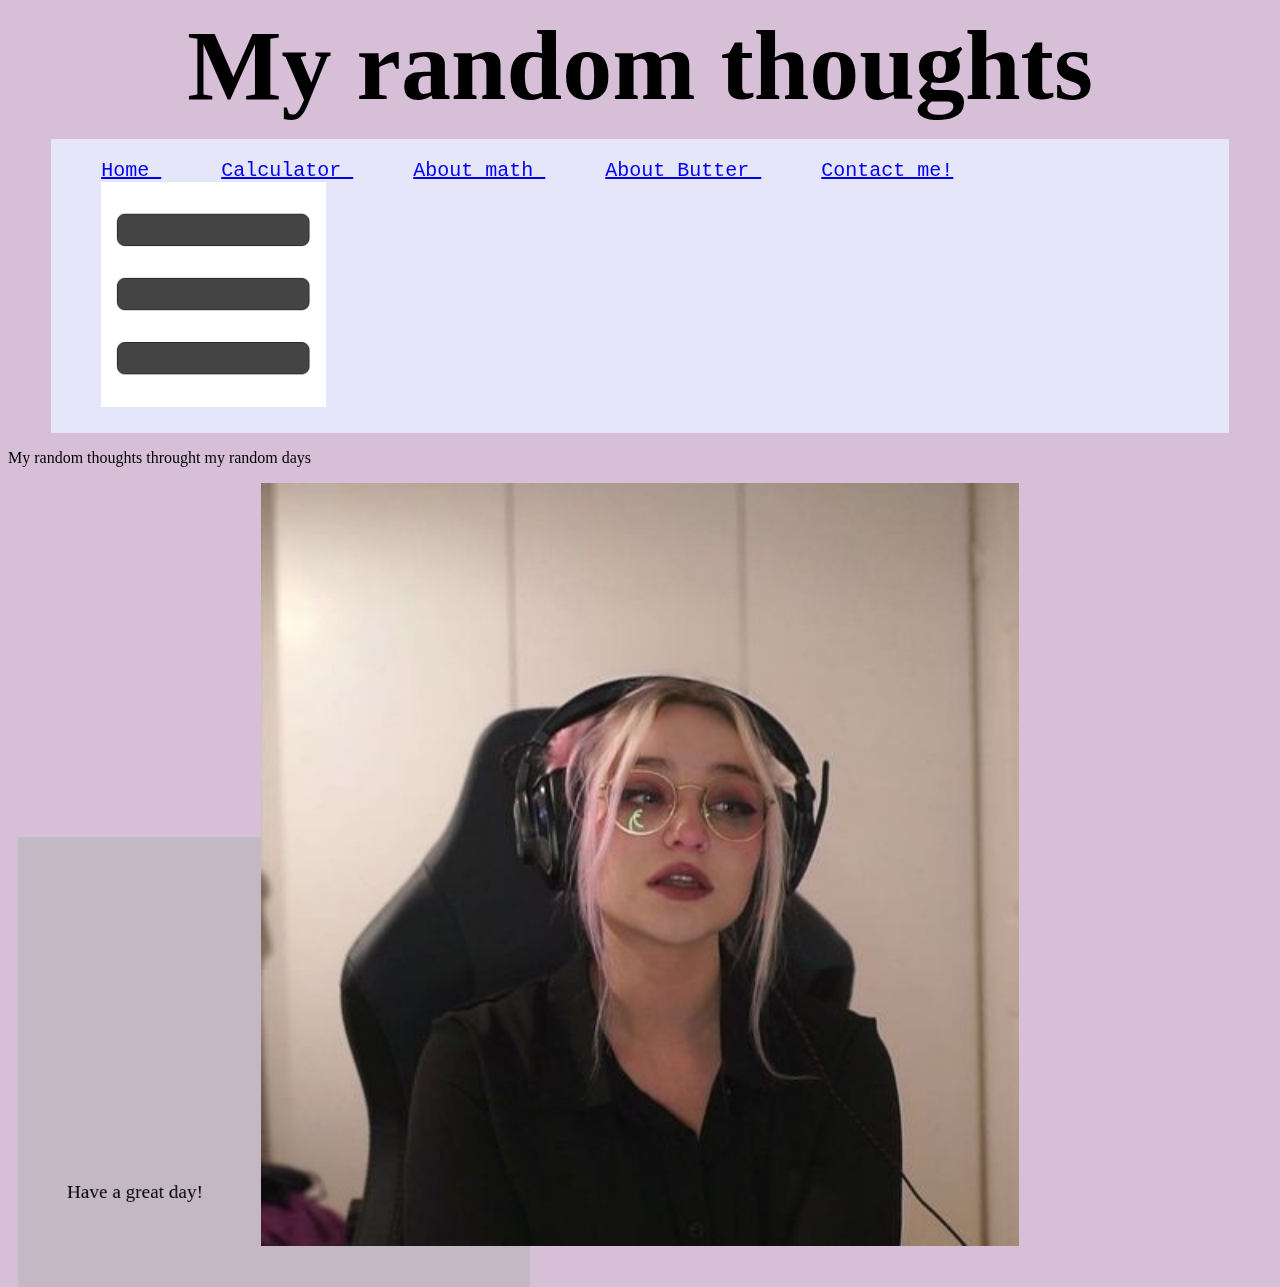
<file: index.html>
<Doctype! html>
  <html>
    <head>
     <style>
      div{width:60%;
     height:300px;
     margin:auto;
 } 
      .slides{width:100%;
 }</style>
      <link rel='stylesheet' type='text/css' href='butterstyle.css' />
      </head>
   
    <title> Home </title>
     <body>
      <script>alert(" im tired");</script>
      <h1 id = "MyRandomThoughts" onmouseover= "colorchange()" onmouseout = "restorecolor()"> My random thoughts
      </h1>
      
      <p id = "today" style = "text-align:center;"></p>
      <!--<h1 id = "myheading"></h1> -->
 <nav id="navbar" style="margin-top:3px;">
 <a href="index.html"> Home </a>
 <a href="calculator.html"> Calculator </a>
 <a href="100.html"> About math </a>
 <a href="butter.html"> About Butter </a>
  <a href="contactme.html"> Contact me! </a>
<a href="javascript:void(0);" class="icon" onclick="myFunction()">
		<img src="bars.png"/></a>

 </nav> 
 <p>My random thoughts throught my random days</p>
      <div id = "slideshow">
      <img src = "niki nihaachu.jpg" class = "slides">
      <img src = "wilbrrrr.jpg" class = "slides">
      <img src = "tomMy.jpg" class = "slides">
      <img src = "ranbob.jpg" class = "slides"></div>
      <br><br><br>
      <div style="width:40vw;height:50vh;display:inline;margin-left:10px;float:left;overflow:hidden;">
      <canvas id = "canvas" style = "margin:auto;background-color:rgba(174, 177, 174, 0.5);border:1px solid #b5c4c1;width:100%;"></canvas>
      </div>
      <script>
      function colorchange() {document.getElementById("MyRandomThoughts").style.color = "white";}
       function restorecolor() {document.getElementById("MyRandomThoughts").style.color = "black";} 
       function getdate() {var today = new Date();document.getElementById("today").innerHTML= today.toLocaleString();}
       var slideIndex = 0;
        startshow();
       setInterval(getdate,3000);
       function startshow() {
       var MySlides = document.getElementsByClassName("slides");
       for (var i=0; i<4;i++){
 MySlides[i].style.display="none";
 }
 MySlides[slideIndex].style.display = "block"; 
        slideIndex = slideIndex + 1;
        if(slideIndex>=4){
 slideIndex=0;}
 
        setTimeout(startshow, 3000);
       }
      </script>
      <script>
       var can=document.getElementById("canvas");
       can.width=parent.innerWidth/2;
       can.height=parent.innerHeight-100;
       var c=can.getContext('2d');
         var img = new Image();
        img.src = "balons.png";
 var dx = 0, dy = can.height;
       function animate(){
        c.clearRect(0,0,can.width, can.height);
              c.font = "28px 'Itim'";
       c.fillStyle = "black";
       c.fontWeight = "900";
       c.fillText("My Favorite Yoututbers!",can.width/2,50);
       c.font = "24px 'Itim'";
       c.fillText("-Niki Nihacchu",(can.width/2)+20,120);
       c.fillText("-TommyInnit",(can.width/2)+20,160);
       c.fillText("-Wilbur Soot",(can.width/2)+20,200);
       c.fillText("-George NotFound",(can.width/2)+20,240);
       c.fillText("Have a great day!",dx, can.height/2+50);
        dx+=10;
        if(dx>can.width){
        dx = 0;
        }
        c.drawImage(img,can.width/4-100,dy,150,150);
        c.drawImage(img,can.width/4-150,dy,150,150);
        c.drawImage(img,can.width/4-50,dy,150,150);
        
        dy -=10
        if (dy<0){
         dy=can.height;
       }
       }
     
                  setInterval(animate,100);
        function myFunction() {
  var x = document.getElementById("navbar");
  if (x.className === "nav-bar1") {
    x.className += " responsive";
  } else {
    x.className = "nav-bar1";
  }
}

      </script>
     </body>
     </html>
</file>
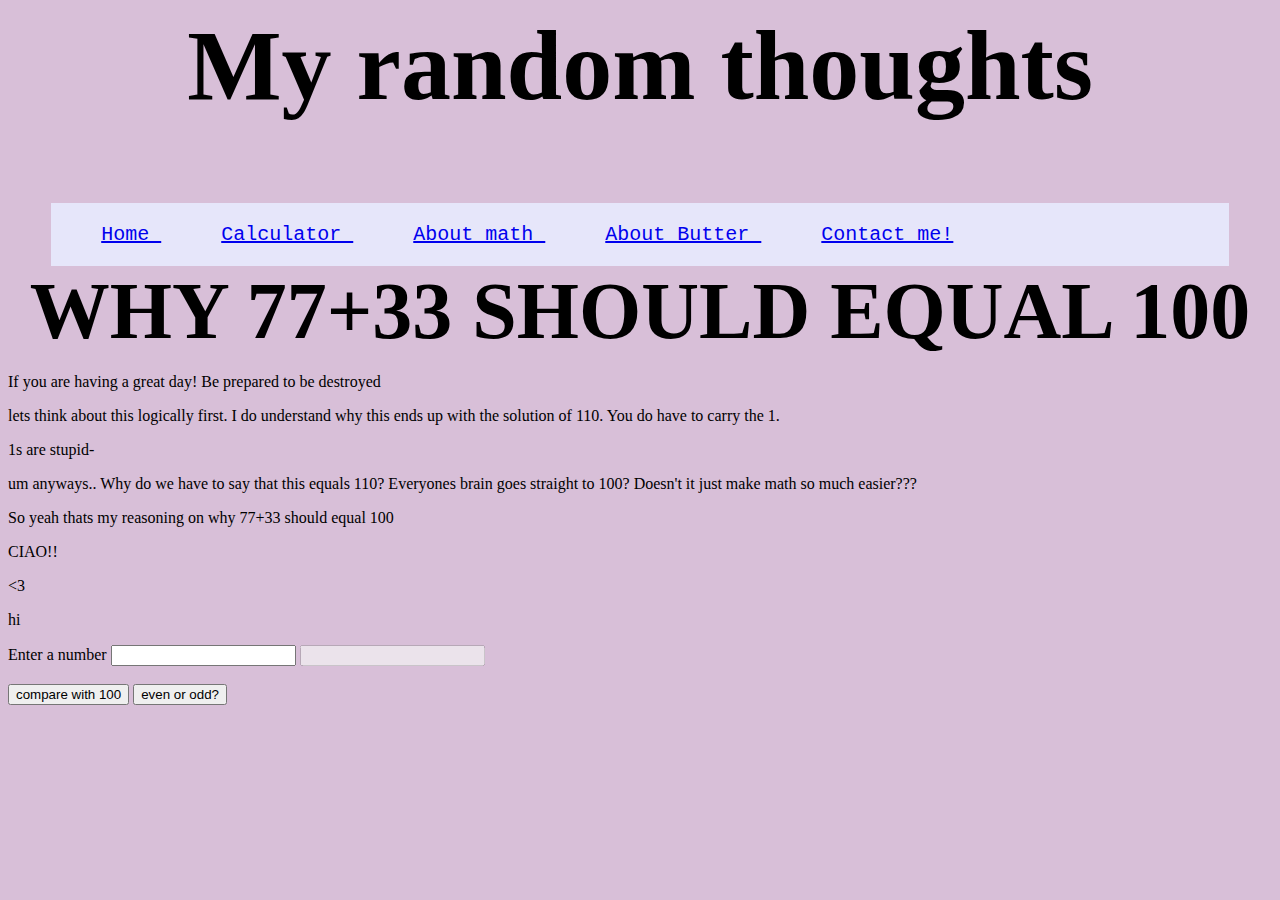
<file: 100.html>
<Doctype! html>
  <html>
<head>
<title> About math</title>
 <link rel='stylesheet' type='text/css' href='butterstyle.css' />
</head>
<body>
    <h1> My random thoughts</h1>
<nav id="navbar">
<a href="index.html"> Home </a>
  <a href="calculator.html"> Calculator </a>
<a href="100.html"> About math </a>
<a href="butter.html"> About Butter </a>
   <a href="contactme.html"> Contact me! </a>
</nav>
<h2> WHY 77+33 SHOULD EQUAL 100 </h2>
    <p> If you are having a great day! Be prepared to be destroyed </p>
    <p> lets think about this logically first. I do understand why this ends up with the solution of 110. You do have to carry the 1.
      <p> 1s are stupid- </p>
      <p> um anyways.. Why do we have to say that this equals 110? Everyones brain goes straight to 100? Doesn't it just make math so much easier???</p>
      <p> So yeah thats my reasoning on why 77+33 should equal 100</p>
      <p>CIAO!!</P>
      <p> <3</p>
    <p>hi</p>
    <label> Enter a number</label>
    <input type = "number" id = "number">
     <input type = "text" id = "result" disabled>
    <br><br>
    <button onclick = "verify()"> compare with 100 </button>
    <button onclick = "evenOdd()">even or odd?</button>
    
    <br><br><br><br>
    <script> function verify(){
        var num = document.getElementById("number").value;
        if(num>100){result.value = "your number is greater than 100";}
        else if (num == 100){
        result.value  = "your number is 100";}
       else{result.value = "your number is less than 100";}
       
}
    function evenOdd(){
        var num = document.getElementById("number").value;
      if(num%2 ==0){result.value = "your number is even";}
      else{result.value = "your number is odd";}
    }</script>
</body>
  </html>
</file>
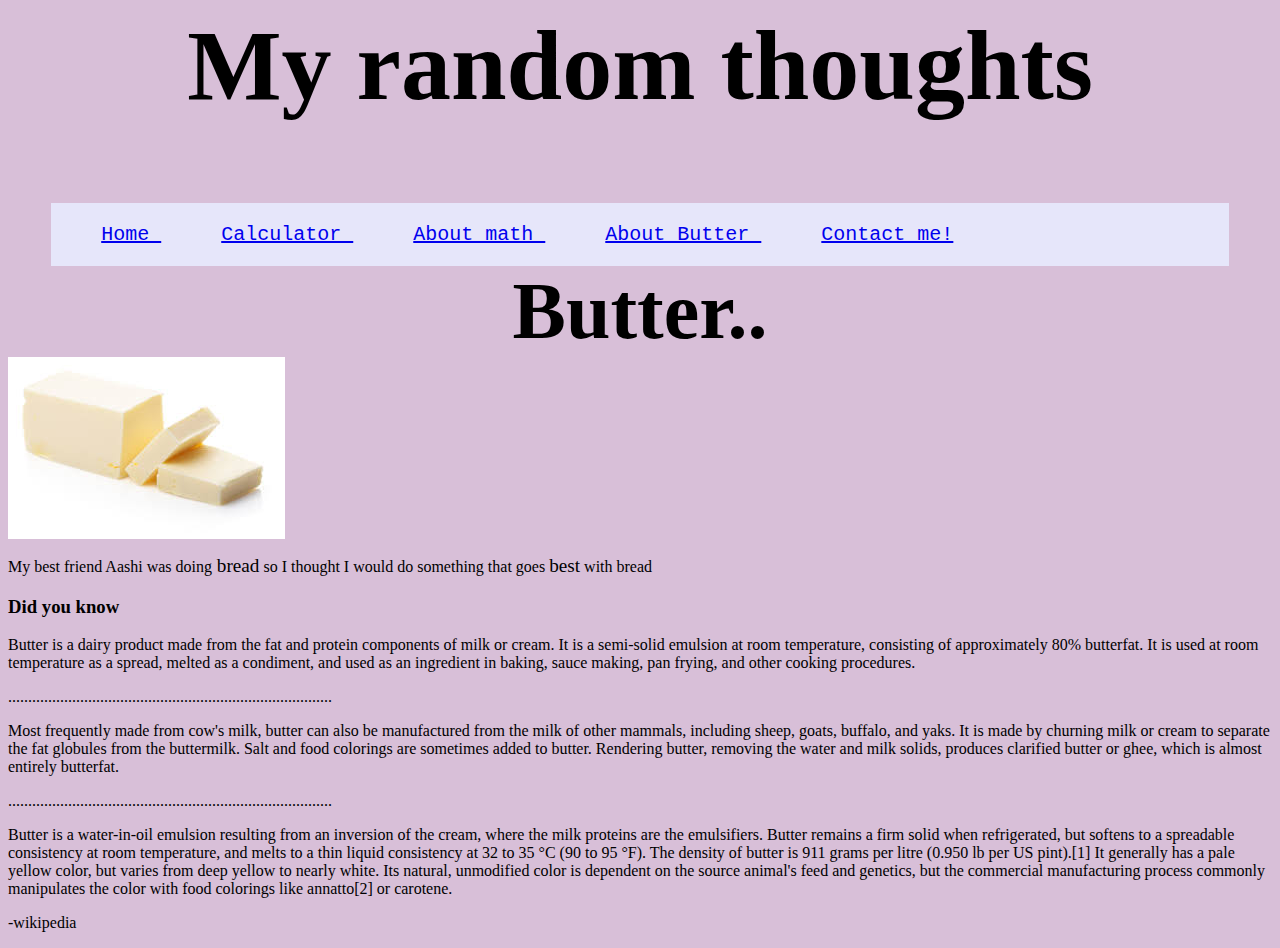
<file: butter.html>
<Doctype! html>
 <html>
   <head>
     <link rel='stylesheet' type='text/css' href='butterstyle.css' />
       <title> Butter.. </title>
     </head>
    <body>
      <h1> My random thoughts</h1>
<nav id="navbar">
<a href="index.html"> Home </a>
 <a href="calculator.html"> Calculator </a>
<a href="100.html"> About math </a>
<a href="butter.html"> About Butter </a>
  <a href="contactme.html"> Contact me! </a>
</nav>
<h2>Butter..</h2>
      <img src="butter.jpg" id = "butter" onmouseover = "ChangeImage()" onmouseout = "restoreimage()">
     <script>function ChangeImage(){
     document.getElementById("butter").style.width = "600px";
     document.getElementById("butter").style.border = "tan 3px dotted";}
     function restoreimage() {
     document.getElementById ("butter").style.width = "200px";
           document.getElementById("butter").style.border = "none";
     }
     </script>
      <p> My best friend Aashi was doing<big> bread</big> so I thought I would do something that goes <big> best</big> with bread
      <h3> Did you know </h3>
      <p> Butter is a dairy product made from the fat and protein components of milk or cream. It is a semi-solid emulsion at room temperature, consisting of approximately 80% butterfat. It is used at room temperature as a spread, melted as a condiment, and used as an ingredient in baking, sauce making, pan frying, and other cooking procedures.</p>
      <p> .................................................................................</p>

<p>Most frequently made from cow's milk, butter can also be manufactured from the milk of other mammals, including sheep, goats, buffalo, and yaks. It is made by churning milk or cream to separate the fat globules from the buttermilk. Salt and food colorings are sometimes added to butter. Rendering butter, removing the water and milk solids, produces clarified butter or ghee, which is almost entirely butterfat.</p>
<p> .................................................................................</p>

<p>Butter is a water-in-oil emulsion resulting from an inversion of the cream, where the milk proteins are the emulsifiers. Butter remains a firm solid when refrigerated, but softens to a spreadable consistency at room temperature, and melts to a thin liquid consistency at 32 to 35 °C (90 to 95 °F). The density of butter is 911 grams per litre (0.950 lb per US pint).[1] It generally has a pale yellow color, but varies from deep yellow to nearly white. Its natural, unmodified color is dependent on the source animal's feed and genetics, but the commercial manufacturing process commonly manipulates the color with food colorings like annatto[2] or carotene.</p>
<p> -wikipedia</p>
    </body>
    </html>
</file>
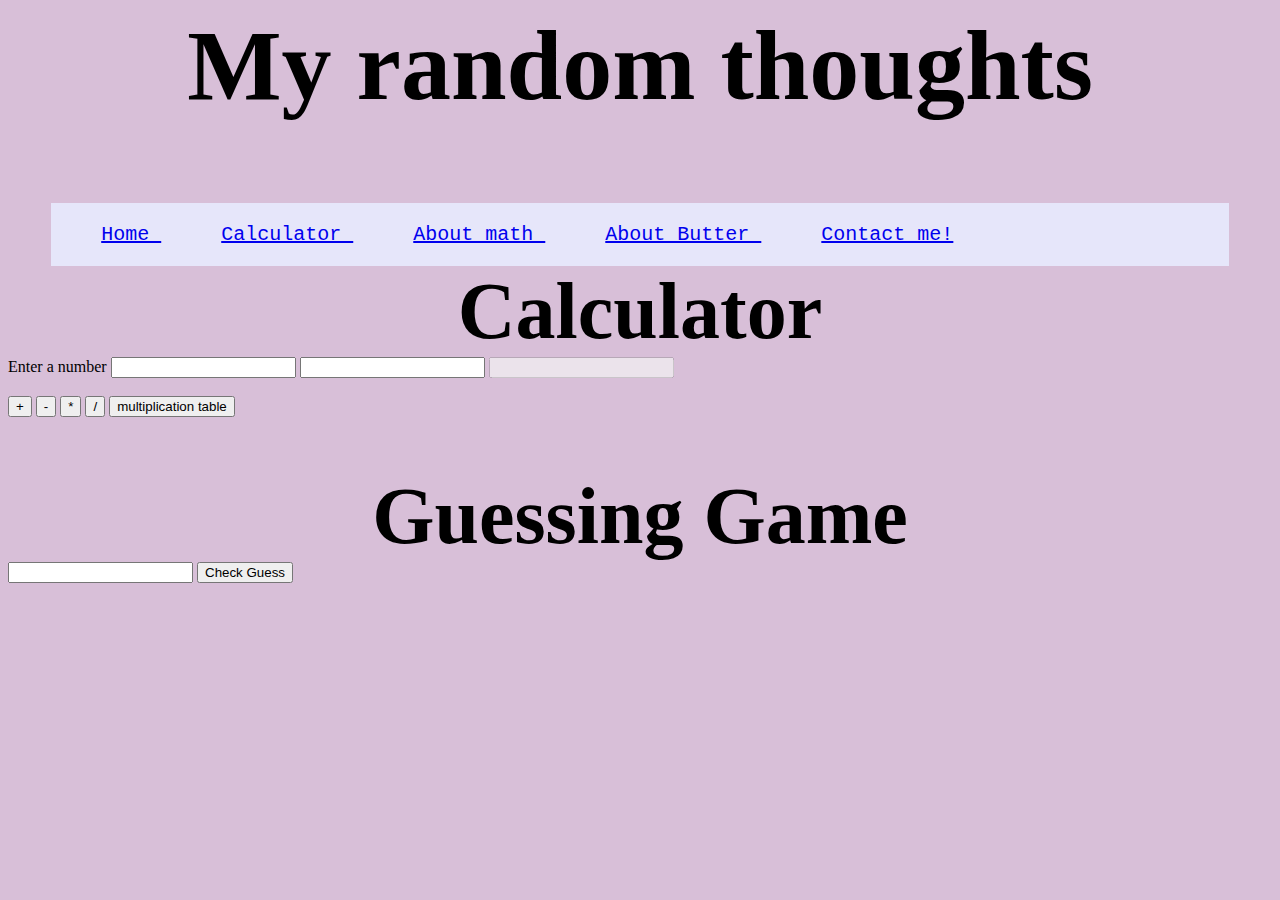
<file: calculator.html>
<Doctype! html>
  <html>
<head>
  <script>
        var myfavnames=["olivia","estella","sabrina","maya","riley","elizebeth","georgia","maya","terrence","gianna"];
        var count = myfavnames.length;
        var randomIndex =Math.floor(Math.random()*10);
        console.log(randomIndex);   
    var chosenword = myfavnames[randomIndex];
    console.log(chosenword);
    </script>

<title> About math</title>
 <link rel='stylesheet' type='text/css' href='butterstyle.css' />
</head>
<body>
    <h1> My random thoughts</h1>
<nav id="navbar">
<a href="index.html"> Home </a>
 <a href="calculator.html"> Calculator </a>
<a href="100.html"> About math </a>
<a href="butter.html"> About Butter </a>
  <a href="contactme.html"> Contact me! </a>
</nav>
  <h2>Calculator</h2>
   <label> Enter a number</label>
    <input type = "number" id = "number1">
  <input type = "number" id = "number2">
     <input type = "number" id = "result" disabled>
    <br><br>
<button onclick = "plus()">+</button>
    <button onclick = "minus()">-</button>
    <button onclick = "multiply()">*</button>
    <button onclick = "divide()">/</button>
      <button onclick = "multiplytable()">multiplication table</button>
      <br><br><br><br>
  
  <h2>Guessing Game</h2>
  
  <input type="text" id="name">
    <button type="button" onclick="checkGuess()">Check Guess</button>
  <p id = "msg"></p>

    <br><br><br><br>
    <script> function plus(){
        var num1 = document.getElementById("number1").value;
        var num2= document.getElementById("number2").value;
           result.value=num1+num2;
         }
          
          function checkGuess(){
              var guessedword=document.getElementById("name").value;   
              if(guessedword==chosenword){document.getElementById("msg").innerHTML = "good job youre right";}
              else {document.getElementById("msg").innerHTML = "sorry, the word was "+chosenword;}       
        }


  </script>
    </body>
  </html>
</file>
<file: butterstyle.css>
body{
	background-color:thistle;
}
#mylogo{
width: 20%;
height: 20%;
float: left;
border-radius: 50%;
}

h1{
 font-size:100px;
 color:black;
 text-align: center;
 margin: 0px;
}
#navbar{
  width: 90%;
  height: auto;
  float:center;
  margin: auto;
  background-image: linear-gradient(to bottom right,lavender, lavender);
  margin-top: 80px;
  padding:20px;
  box-shadow: indigo;

}
#navbar>a{
  text-align: center;
  font-size: 20px;
  font-family: Courier;
float:center;
padding:30px;
margin: auto;
	translate:1s
}

#navbar>a:hover{
 box-shadow:7px 7px 5px thistle;
 transform: translate(-20px, -2px);
}
.mainsection{
  width:100%;
 margin: auto;
 height: auto;
}
.leftsection{
  width: 70%;
  height: auto;
  float: left;
}
.rightsection{
  width: 25%;
  height: auto;
  float:left;
}
.content{
  width: 100%;
  height: auto;
  padding:2px;
  background-image: radial-gradient(rgb(70, 96, 212), rgb(226, 148, 142));
margin: 2px;
}
.content>img{
width: 100%;
border-radius: 10%;
}

footer{
  width: 100%;
  margin:auto;
  float: left;
}

footer>details{
width:100%;
float: left;
height: auto;
cursor: pointer;
}

h2{
 font-size:80px;
 color:black;
 text-align: center;
 margin: 0px;
}

/* Responsive layout - when the screen is less than 600px wide, make the navigation links stack on top of each other instead of next to each other */
@media screen and (max-width: 600px) {
  
  .nav-bar1 a:not(:first-child) {display: none;}
  .nav-bar1 a.icon {
    float: right;
    display: block;
  }
  .nav-bar1.responsive {position: relative;}
  .nav-bar1.responsive a.icon {
    width:50px;
	height:40px;
	margin:0px;
	padding:10px;
	position: absolute;
    right: 0;
      }
  .nav-bar1.responsive a {
    float: none;
    display: block;
    text-align: left;
  }
  .icon img{position:relative;display:block;width:60px;height:30px;margin:0px;padding:0px 10px;float:right;}
}
</file>
